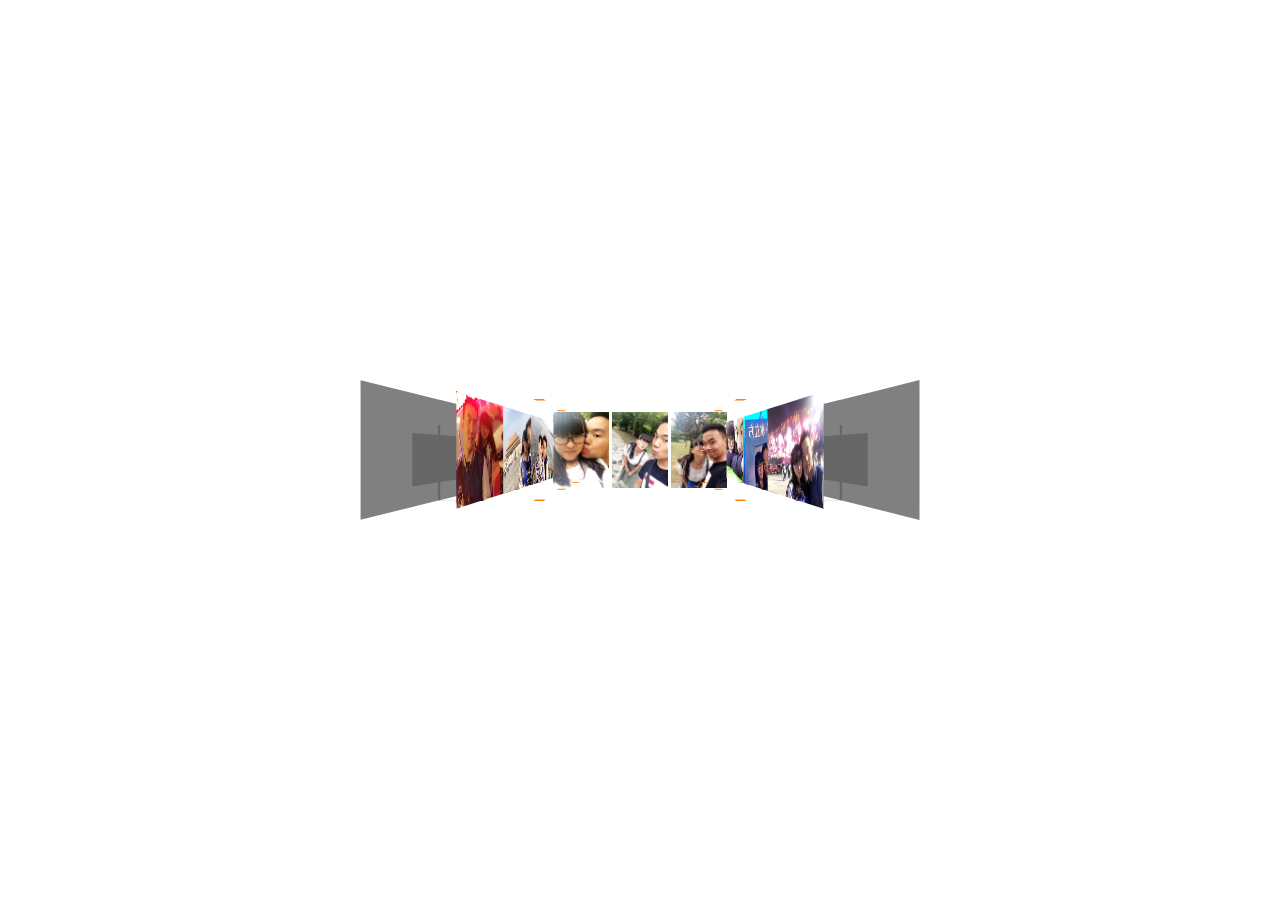
<file: marry/index.htm>
<!DOCTYPE html>
<html><head>
<meta http-equiv="content-type" content="text/html; charset=UTF-8">
<meta name="Author" content="Gerard Ferrandez at http://www.dhteumeuleu.com/">
<meta charset="utf-8">
<meta name="viewport" content="width=device-width, initial-scale=1.0, maximum-scale=1.0, user-scalable=no">
<meta http-equiv="X-UA-Compatible" content="IE=edge">
<meta name="HandheldFriendly" content="true">
<meta name="msvalidate.01" content="B6C713C1F4E407129EDEF7810A8B9BCB">
<meta name="keywords" content="canvas,3D,perspective,texturing,gallery">
<link rel="stylesheet" href="slider-wb.css">
<link rel="shortcut icon" href="http://www.webhek.com/favicon.ico?1e4e94">
<title>宝宝情人节快乐呦么么哒</title>
<style>
html {
	overflow: hidden;
	-ms-touch-action: none;
	-ms-content-zooming: none;
}
body {
	position: absolute;
	margin: 0px;
	padding: 0px;
	background: #fff;
	width: 100%;
	height: 100%;
}
#canvas {
	position: absolute;
	width: 100%;
	height: 100%;
	background: #fff;
}
</style>
<script src="analytics.js" async=""></script><script src="ge1doot.js"></script>
<script>
/* 
 * ==============================================================
 * CANVAS 3D experiment - 
 * http://www.dhteumeuleu.com/
 * Author Gerard Ferrandez - 7 June 2010
 * ------------------------------------------------------------
 * GFX: Vieeto Voom - http://www.flickr.com/photos/vieeto_voom/
 * ------------------------------------------------------------
 * Javascript released under the MIT license
 * http://www.dhteumeuleu.com/LICENSE.html
 * Last updated: 12 Dec 2012
 * ===============================================================
 */

"use strict";

(function () {
	/* ==== definitions ==== */
	var diapo = [], layers = [], ctx, pointer, scr, camera, light, fps = 0, quality = [1,2],
	// ---- poly constructor ----
	Poly = function (parent, face) {
		this.parent = parent;
		this.ctx    = ctx;
		this.color  = face.fill || false;
		this.points = [];
		if (!face.img) {
			// ---- create points ----
			for (var i = 0; i < 4; i++) {
				this.points[i] = new ge1doot.transform3D.Point(
					parent.pc.x + (face.x[i] * parent.normalZ) + (face.z[i] * parent.normalX),
					parent.pc.y +  face.y[i],
					parent.pc.z + (face.x[i] * parent.normalX) + (-face.z[i] * parent.normalZ)
				);
			}
			this.points[3].next = false;
		}
	},
	// ---- diapo constructor ----
	Diapo = function (path, img, structure) {
		// ---- create image ----
		this.img = new ge1doot.transform3D.Image(
			this, path + img.img, 1, {
				isLoaded: function(img) {
					img.parent.isLoaded = true;
					img.parent.loaded(img);
				}
			}
		);
		this.visible  = false;
		this.normalX  = img.nx;
		this.normalZ  = img.nz;
		// ---- point center ----
		this.pc = new ge1doot.transform3D.Point(img.x, img.y, img.z);
		// ---- target positions ----
		this.tx = img.x + (img.nx * Math.sqrt(camera.focalLength) * 20);
		this.tz = img.z - (img.nz * Math.sqrt(camera.focalLength) * 20);
		// ---- create polygons ----
		this.poly = [];
		for (var i = -1, p; p = structure[++i];) {
			layers[i] = (p.img === true ? 1 : 2);
			this.poly.push(
				new Poly(this, p)
			);
		}
	},
	// ---- init section ----
	init = function (json) {
		// draw poly primitive
		Poly.prototype.drawPoly = ge1doot.transform3D.drawPoly;
		// ---- init screen ----
		scr = new ge1doot.Screen({
			container: "canvas"
		});
		ctx = scr.ctx;
		scr.resize();
		// ---- init pointer ----
		pointer = new ge1doot.Pointer({
			tap: function () {
				if (camera.over) {
					if (camera.over === camera.target.elem) {
						// ---- return to the center ----
						camera.target.x = 0;
						camera.target.z = 0;
						camera.target.elem = false;
					} else {
						// ---- goto diapo ----
						camera.target.elem = camera.over;
						camera.target.x = camera.over.tx;
						camera.target.z = camera.over.tz;
						// ---- adapt tesselation level to distance ----
						for (var i = 0, d; d = diapo[i++];) {
							var dx = camera.target.x - d.pc.x;
							var dz = camera.target.z - d.pc.z;
							var dist = Math.sqrt(dx * dx + dz * dz);
							var lev = (dist > 1500) ? quality[0] : quality[1];
							d.img.setLevel(lev);
						}
					}
				}
			}
		});
		// ---- init camera ----
		camera = new ge1doot.transform3D.Camera({
			focalLength: Math.sqrt(scr.width) * 10,
			easeTranslation: 0.025,
			easeRotation: 0.06,
			disableRz: true
		}, {
			move: function () {
				this.over = false;
				// ---- rotation ----
				if (pointer.isDraging) {
					this.target.elem = false;
					this.target.ry = -pointer.Xi * 0.01;
					this.target.rx = (pointer.Y - scr.height * 0.5) / (scr.height * 0.5);
				} else {
					if (this.target.elem) {
						this.target.ry = Math.atan2(
							this.target.elem.pc.x - this.x,
							this.target.elem.pc.z - this.z
						);
					}
				}
				this.target.rx *= 0.9;
			}
		});
		camera.z  = -10000;
		camera.py = 0;
		// ---- create images ----
		for (var i = 0, img; img = json.imgdata[i++];) {
			diapo.push(
				new Diapo(
					json.options.imagesPath, 
					img, 
					json.structure
				)
			);
		}	
		// ---- start engine ---- >>>
		setInterval(function() {
			quality = (fps > 50) ? [2,3] : [1,2];
			fps = 0;
		}, 1000);
		run();
	},
	// ---- main loop ----
	run = function () {
		// ---- clear screen ----
		ctx.clearRect(0, 0, scr.width, scr.height);
		// ---- camera ----
		camera.move();
		// ---- draw layers ----
		for (var k = -1, l; l = layers[++k];) {
			light = false;
			for (var i = 0, d; d = diapo[i++];) {
				(l === 1 && d.draw()) || 
				(d.visible && d.poly[k].draw());
			}
		}
		// ---- cursor ----
		if (camera.over && !pointer.isDraging) {
			scr.setCursor("pointer");
		} else {
			scr.setCursor("move");
		}
		// ---- loop ----
		fps++;
		requestAnimFrame(run);
	};
	/* ==== prototypes ==== */
	Poly.prototype.draw = function () {
		// ---- color light ----
		var c = this.color;
		if (c.light || !light) {
			var s = c.light ? this.parent.light : 1;
			// ---- rgba color ----
			light = "rgba(" + 
				Math.round(c.r * s) + "," +
				Math.round(c.g * s) + "," + 
				Math.round(c.b * s) + "," + (c.a || 1) + ")";
			ctx.fillStyle = light;
		}
		// ---- paint poly ----
		if (!c.light || this.parent.light < 1) {
			// ---- projection ----
			for (
				var i = 0; 
				this.points[i++].projection();
			);
			this.drawPoly();
			ctx.fill();
		}
	}
	/* ==== image onload ==== */
	Diapo.prototype.loaded = function (img) {
		// ---- create points ----
		var d = [-1,1,1,-1,1,1,-1,-1];
		var w = img.texture.width  * 0.5;
		var h = img.texture.height * 0.5;
		for (var i = 0; i < 4; i++) {
			img.points[i] = new ge1doot.transform3D.Point(
				this.pc.x + (w * this.normalZ * d[i]),
				this.pc.y + (h * d[i + 4]),
				this.pc.z + (w * this.normalX * d[i])
			);
		}
	}
	/* ==== images draw ==== */
	Diapo.prototype.draw = function () {
		// ---- visibility ----
		this.pc.projection();
		if (this.pc.Z > -(camera.focalLength >> 1) && this.img.transform3D(true)) {
			// ---- light ----
			this.light = 0.5 + Math.abs(this.normalZ * camera.cosY - this.normalX * camera.sinY) * 0.6;
			// ---- draw image ----
			this.visible = true;
			this.img.draw();
			// ---- test pointer inside ----
			if (pointer.hasMoved || pointer.isDown) {
				if (
					this.img.isPointerInside(
						pointer.X,
						pointer.Y
					)
				) camera.over = this;
			}
		} else this.visible = false;
		return true;
	}
	return {
		// --- load data ----
		load : function (data) {
			window.addEventListener('load', function () {
				ge1doot.loadJS(
					"imageTransform3D.js",
					init, data
				);
			}, false);
		}
	}
})().load({
	imgdata:[
		// north
		{img:'Images/1.jpg', x:-1000, y:0, z:1500, nx:0, nz:1},
		{img:'Images/2.jpg', x:0,     y:0, z:1500, nx:0, nz:1},
		{img:'Images/3.jpg', x:1000,  y:0, z:1500, nx:0, nz:1},
		//east
		{img:'Images/4.jpg', x:1500,  y:0, z:1000, nx:-1, nz:0},
		{img:'Images/5.jpg', x:1500,  y:0, z:0, nx:-1, nz:0},
		{img:'Images/6.jpg', x:1500,  y:0, z:-1000, nx:-1, nz:0},
		// south
		{img:'Images/7.jpg', x:1000,  y:0, z:-1500, nx:0, nz:-1},
		{img:'Images/8.jpg', x:0,     y:0, z:-1500, nx:0, nz:-1},
		{img:'Images/9.jpg', x:-1000, y:0, z:-1500, nx:0, nz:-1},
		// west
		{img:'Images/10.jpg', x:-1500, y:0, z:-1000, nx:1, nz:0},
		{img:'Images/11.jpg', x:-1500, y:0, z:0, nx:1, nz:0},
		{img:'Images/12.jpg', x:-1500, y:0, z:1000, nx:1, nz:0}
	],
	structure:[
		{
			// wall
			fill: {r:255, g:255, b:255, light:1},
			x: [-1001,-490,-490,-1001],
			z: [-500,-500,-500,-500],
			y: [500,500,-500,-500]
		},{
			// wall
			fill: {r:255, g:255, b:255, light:1},
			x: [-501,2,2,-500],
			z: [-500,-500,-500,-500],
			y: [500,500,-500,-500]
		},{
			// wall
			fill: {r:255, g:255, b:255, light:1},
			x: [0,502,502,0],
			z: [-500,-500,-500,-500],
			y: [500,500,-500,-500]
		},{
			// wall
			fill: {r:255, g:255, b:255, light:1},
			x: [490,1002,1002,490],
			z: [-500,-500,-500,-500],
			y: [500,500,-500,-500]
		},{
			// shadow
			fill: {r:0, g:0, b:0, a:0.2},
			x: [-420,420,420,-420],
			z: [-500,-500,-500,-500],
			y: [150, 150,-320,-320]
		},{
			// shadow
			fill: {r:0, g:0, b:0, a:0.2},
			x: [-20,20,20,-20],
			z: [-500,-500,-500,-500],
			y: [250, 250,150,150]
		},{
			// shadow
			fill: {r:0, g:0, b:0, a:0.2},
			x: [-20,20,20,-20],
			z: [-500,-500,-500,-500],
			y: [-320, -320,-500,-500]
		},{
			// shadow
			fill: {r:0, g:0, b:0, a:0.2},
			x: [-20,20,10,-10],
			z: [-500,-500,-100,-100],
			y: [-500, -500,-500,-500]
		},{
			// base
			fill: {r:32, g:32, b:32},
			x: [-50,50,50,-50],
			z: [-150,-150,-50,-50],
			y: [-500,-500,-500,-500]
		},{
			// support
			fill: {r:16, g:16, b:16},
			x: [-10,10,10,-10],
			z: [-100,-100,-100,-100],
			y: [300,300,-500,-500]
		},{
			// frame
			fill: {r:255, g:255, b:255},
			x: [-320,-320,-320,-320],
			z: [0,-20,-20,0],
			y: [-190,-190,190,190]
		},{
			// frame
			fill: {r:255, g:255, b:255},
			x: [320,320,320,320],
			z: [0,-20,-20,0],
			y: [-190,-190,190,190]
		},
		{img:true},
		{
			// ceilingLight
			fill: {r:255, g:128, b:0},
			x: [-50,50,50,-50],
			z: [450,450,550,550],
			y: [500,500,500,500]
		},{
			// groundLight
			fill: {r:255, g:128, b:0},
			x: [-50,50,50,-50],
			z: [450,450,550,550],
			y: [-500,-500,-500,-500]
		}
	],
	options:{
		imagesPath: ""
	}
});
</script>
<script src="imageTransform3D.js"></script></head>
<body>
<audio autoplay="autoplay" loop="loop" height="100" width="100">
            <source src="marry.mp3" type="audio/mp3" />
            <source src="marry.ogg" type="audio/ogg" />
            <embed height="100" width="100" src="marry.mp3" />
</audio>
<canvas style="cursor: move;" height="933" width="1920" id="canvas">你的浏览器不支持HTML5画布技术，请使用谷歌浏览器。</canvas>
<!-- dhteumeuleu nav menu -->
<div id="nav">
	<input name="nav-switch" id="nav-switch" type="checkbox">
	<label class="label" for="nav-switch">
		<div class="container">
			<!-- <div class="nav-on">
				<ul class="menu">
					<li class="home"><a href="http://www.webhek.com/">Home</a></li>
			</ul></div>
			<div class="nav-off">
				<div id="icon"><div></div><div></div></div>
				<h1 class="title"><br>HTML5 3D相册</h1>
			</div> -->
		</div>
	</label>
</div> 
<!-- end of dhteumeuleu nav menu -->
<div style="position: absolute; top: 20px; right: 20px;">    <style type="text/css">
.Qg{height: 30px;}
.iI {
    background: url(/misc-res/images/share.png) no-repeat scroll 0px 0px rgba(0, 0, 0, 0);
    display: inline-block;
    height: 16px;
    margin-bottom: 3px;
    vertical-align: middle;
    width: 16px;
}
.jI {
    margin-left: 2px;
    color: #000000;
}
.RF{
  float: left;
}

.Dg {
    background-color: #FFFFFF;
    border: 1px solid #D9D9D9;
    border-radius: 3px;
    box-shadow: 0 1px 0 rgba(0, 0, 0, 0.05);
    cursor: pointer;
    float: left;
    height: 28px;
    line-height: 28px;
    margin-left: 8px;
    outline: medium none;
    padding: 0 10px;
    transition: background-color 0.218s ease 0s, border-color 0.218s ease 0s, box-shadow 0.218s ease 0s;
    width: auto;
}.RF {
    border-radius: 0 0 3px;
    height: 100%;
    line-height: 30px;
    outline: medium none;
    overflow: hidden;
    padding-left: 7px;
    padding-right: 16px;
    position: relative;
}
.IH {
    display: inline-block;
    max-width: 200px;
}.JH {
    display: inline-block;
    margin-right: 4px;
    margin-top: 1px;
}
.ho {
    border-radius: 2px;
}
    </style>
    <div class="Qg">
     <!--  <div class="Dg"><span class="tf"><span class="iI"></span><span class="MM jI">XiaoFei</span></span></div> -->
     
    </div></div>
<script src="jquery-1.js"></script>
<script src="util.js"></script>
<script src="ga.js"></script>


</body></html>
<!-- Performance optimized by W3 Total Cache. Learn more: http://www.w3-edge.com/wordpress-plugins/

Page Caching using disk

 Served from: www.webhek.com @ 2014-04-21 13:46:43 by W3 Total Cache -->
</file>
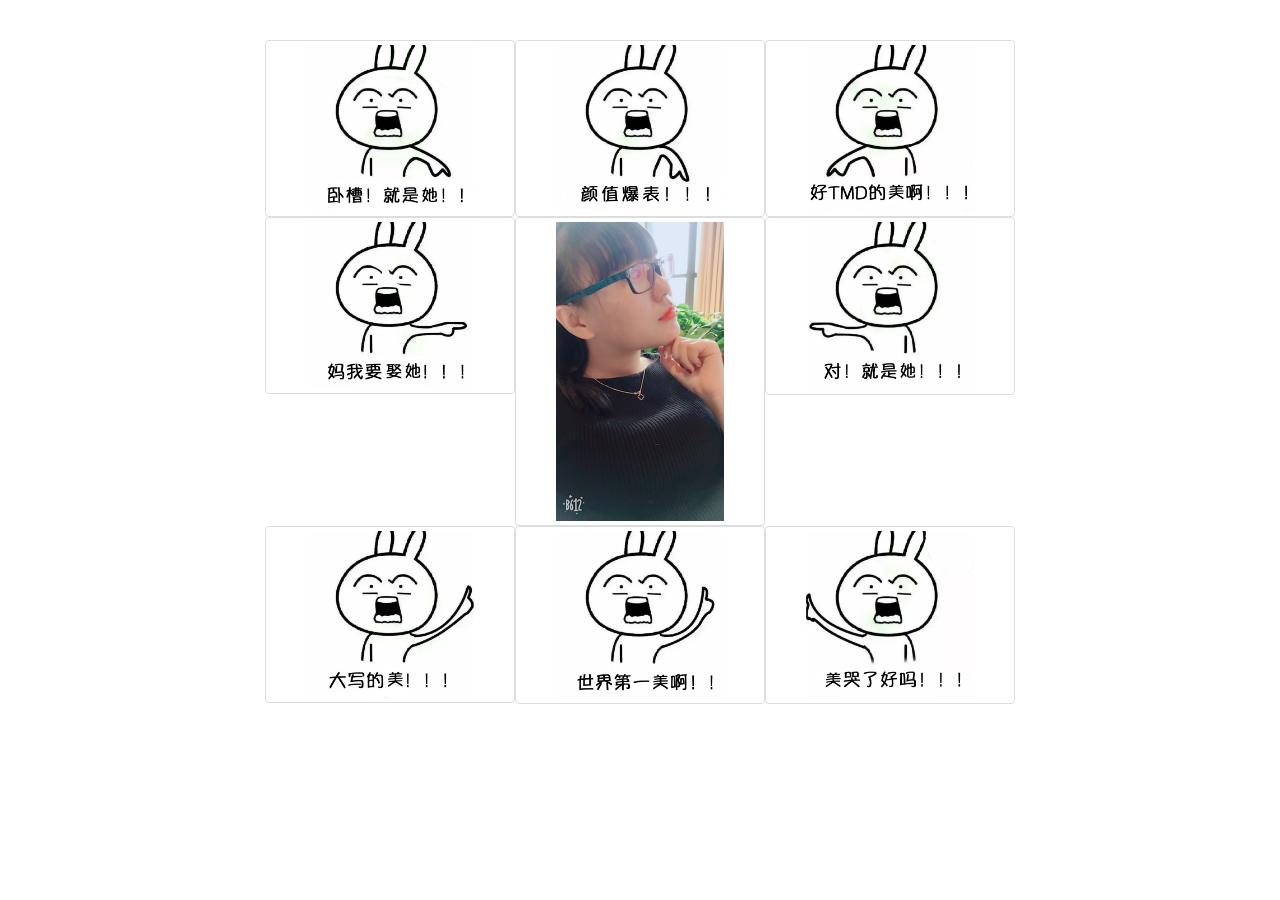
<file: qrj2/index.html>
<!DOCTYPE HTML>
<html>
<head>
	<title>世界上最美的小仙女</title>
	<meta http-equiv="Content-Type" content="text/html; charset=utf-8" />
	<meta name="keywords" content="惊喜,有趣,最美" />
	<meta name="description" content="世界上最美的小仙女 ಥ_ಥ " />
	<meta name="viewport" content="width=device-width, initial-scale=1, maximum-scale=1">
	<link href="css/bootstrap.min.css" rel="stylesheet" type="text/css"/>
	<link href="css/ohmygod.css" rel="stylesheet" type="text/css"/>

<script>
var _hmt = _hmt || [];
(function() {
  var hm = document.createElement("script");
  hm.src = "//hm.baidu.com/hm.js?e9e0ed8d2dd56059cc040dc1f05b7424";
  var s = document.getElementsByTagName("script")[0]; 
  s.parentNode.insertBefore(hm, s);
})();
</script>


</head>
<body>
	<div class="container">
		<div class="row">
			<div class="col-xs-4 col-md-4">
				<a href="https://shijieshangzuimeidenvren.github.io" class="thumbnail">
					<img src="img/1.jpg" alt="...">
				</a>
			</div>
			<div class="col-xs-4 col-md-4">
				<a href="https://shijieshangzuimeidenvren.github.io" class="thumbnail">
					<img src="img/2.jpg" alt="...">
				</a>
			</div>
			<div class="col-xs-4 col-md-4">
				<a href="https://shijieshangzuimeidenvren.github.io" class="thumbnail">
					<img src="img/3.jpg" alt="...">
				</a>
			</div>
		</div>
		<div class="row">
			<div class="col-xs-4 col-md-4">
				<a href="https://shijieshangzuimeidenvren.github.io" class="thumbnail">
					<img src="img/4.jpg" alt="...">
				</a>
			</div>
			<div class="col-xs-4 col-md-4">
				<a href="https://shijieshangzuimeidenvren.github.io" class="thumbnail">
					<img src="img/5.jpg" alt="...">
				</a>
			</div>
			<div class="col-xs-4 col-md-4">
				<a href="https://shijieshangzuimeidenvren.github.io" class="thumbnail">
					<img src="img/6.jpg" alt="...">
				</a>
			</div>
		</div>
		<div class="row">
			<div class="col-xs-4 col-md-4">
				<a href="https://shijieshangzuimeidenvren.github.io" class="thumbnail">
					<img src="img/7.jpg" alt="...">
				</a>
			</div>
			<div class="col-xs-4 col-md-4">
				<a href="https://shijieshangzuimeidenvren.github.io" class="thumbnail">
					<img src="img/8.jpg" alt="...">
				</a>
			</div>
			<div class="col-xs-4 col-md-4">
				<a href="https://shijieshangzuimeidenvren.github.io" class="thumbnail">
					<img src="img/9.jpg" alt="...">
				</a>
			</div>
		</div>
	</div>

</body>
</html>
</file>
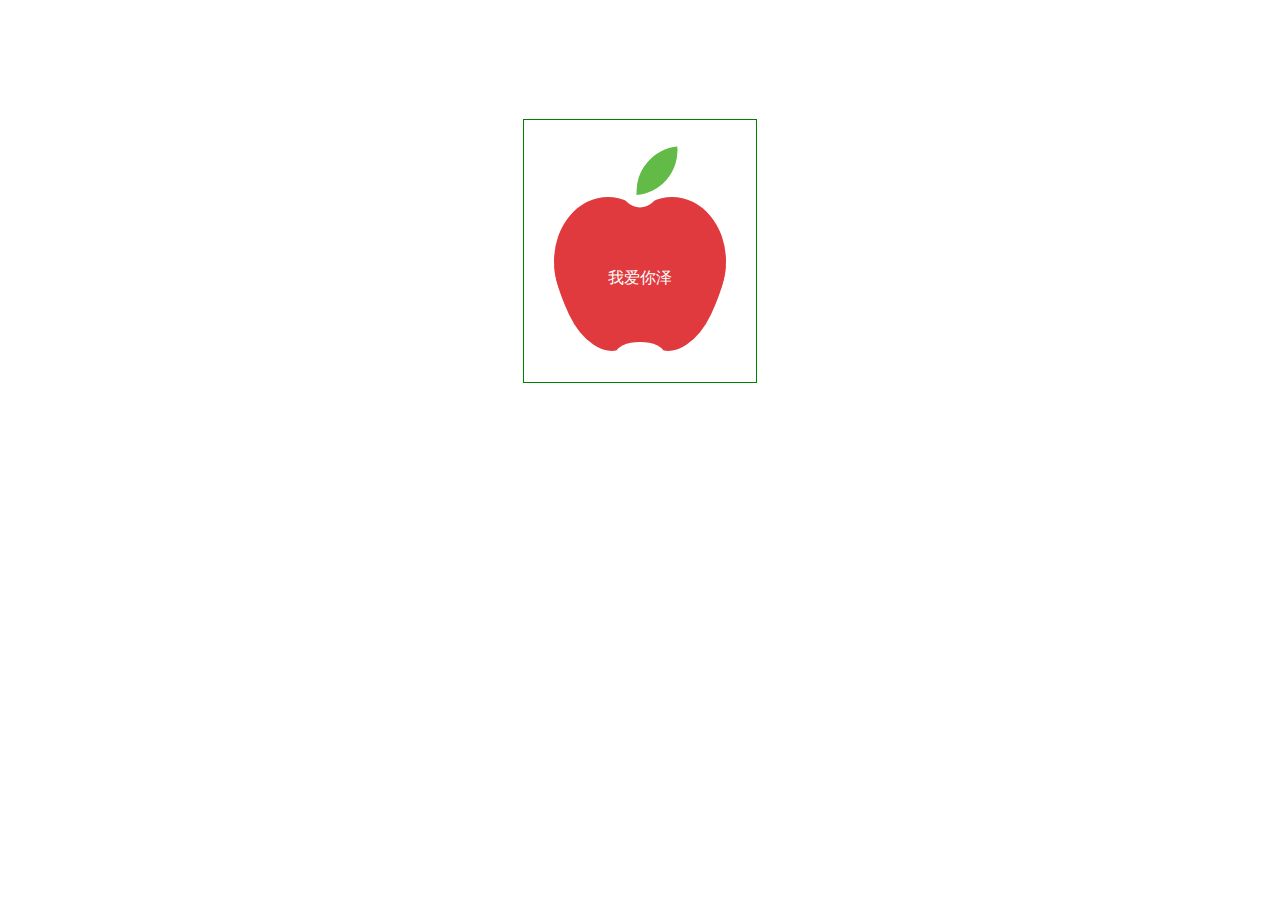
<file: ze.html>
﻿<!DOCTYPE html>
<html lang="en">

<head>
    <meta charset="UTF-8">
    <title>苹果</title>
    <style>
    .apple {
        position: relative;
        width: 172px;
        height: 202px;
        margin: 150px auto;
        outline: 1px solid green;
        outline-offset: 30px;
    }
    
    .handle {
        position: absolute;
        z-index: 100;
        left: 122px;
        top: -22px;
        transform: rotate(40deg);
        background-color: #62bb47;
    }
    
    .handle:before,
    .handle:after {
        background-color: #62bb47;
        border-radius: 50%;
        content: "#";
        display: block;
        height: 90px;
        position: absolute;
        text-indent: -9999px;
        width: 90px;
    }
    
    .handle:before {
        clip: rect(0 13px 80px 0px);
    }
    
    .handle:after {
        clip: rect(14px 100px 76px 76px);
        left: -64px;
    }
    
    .apple .top,
    .apple .bottom {
        position: absolute;
        background-color: #e03a3e;
    }
    
    .top-wrap,
    .bottom-wrap {
        position: absolute;
        width: 100%;
        overflow: hidden;
    }
    
    .top-wrap {
        top: 47px;
        height: 128px;
    }
    
    .top {
        top: 0;
        border-radius: 108px/128px;
        width: 108px;
        height: 100%;
    }
    
    .top.left {
        left: 0;
    }
    
    .top.right {
        right: 0;
    }
    
    .bottom-wrap {
        top: 98px;
        height: 104px;
    }
    
    .bottom {
        border-radius: 22px 22px 64px 64px/106px 106px 106px 106px;
        height: 106px;
        top: 0;
        width: 64px;
    }
    
    .bottom.left {
        transform: rotate(-25deg);
        left: 12px;
    }
    
    .bottom.right {
        transform: rotate(25deg);
        right: 12px;
    }
    
    .middle,
    .bottom-radius,
    .top-radius {
        position: absolute;
        background-color: #e03a3e;
        left: 50%;
        transform: translateX(-50%);
    }
    
    .middle {
        height: 145px;
        top: 55px;
        width: 70px;
        color: white;
        line-height: 145px;
        text-align: center;
    }
    
    .bottom-radius {
        position: absolute;
        border-radius: 50%;
        height: 22px;
        top: 192px;
        width: 48px;
        background-color: #fff;
    }
    
    .top-radius {
        top: -26px;
        border-radius: 20px;
        height: 80px;
        transform: translateX(-50%) rotate(-45deg) scale(0.9);
        width: 80px;
        background-color: #fff;
    }
    </style>
</head>

<body>
    <!-- http://www.ecsspert.com/css3-logos/apple.php -->
    <div class="apple">
        <div class="handle"></div>
        <div class="top-wrap">
            <div class="top left"></div>
            <div class="top right"></div>
        </div>
        <div class="bottom-wrap">
            <div class="bottom left"></div>
            <div class="bottom right"></div>
        </div>
        <div class="middle">我爱你泽</div>
        <div class="bottom-radius"></div>
        <div class="top-radius"></div>
    </div>
</body>

</html>
</file>
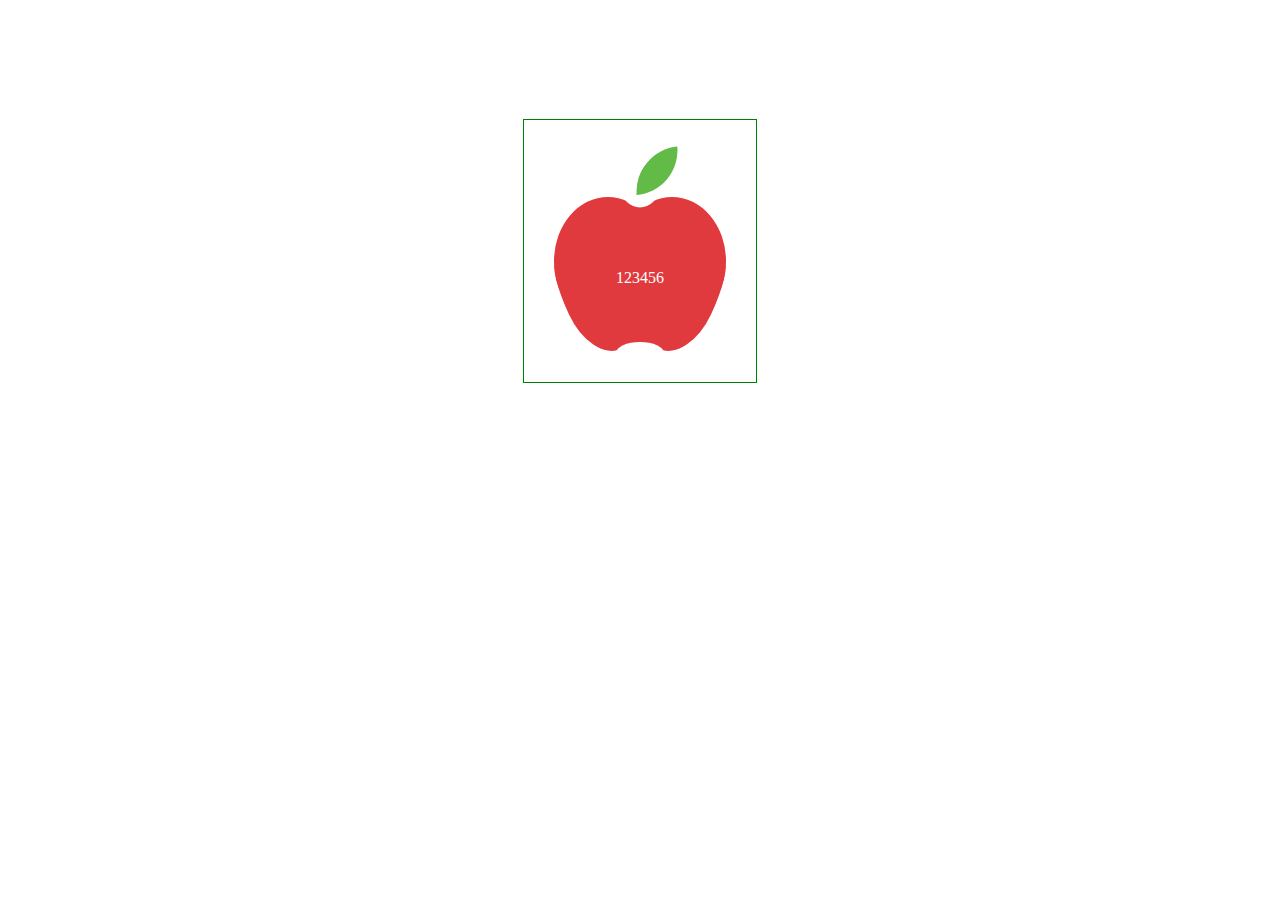
<file: 苹果.html>
﻿<!DOCTYPE html>
<html lang="en">

<head>
    <meta charset="UTF-8">
    <title>苹果</title>
    <style>
    .apple {
        position: relative;
        width: 172px;
        height: 202px;
        margin: 150px auto;
        outline: 1px solid green;
        outline-offset: 30px;
    }
    
    .handle {
        position: absolute;
        z-index: 100;
        left: 122px;
        top: -22px;
        transform: rotate(40deg);
        background-color: #62bb47;
    }
    
    .handle:before,
    .handle:after {
        background-color: #62bb47;
        border-radius: 50%;
        content: "#";
        display: block;
        height: 90px;
        position: absolute;
        text-indent: -9999px;
        width: 90px;
    }
    
    .handle:before {
        clip: rect(0 13px 80px 0px);
    }
    
    .handle:after {
        clip: rect(14px 100px 76px 76px);
        left: -64px;
    }
    
    .apple .top,
    .apple .bottom {
        position: absolute;
        background-color: #e03a3e;
    }
    
    .top-wrap,
    .bottom-wrap {
        position: absolute;
        width: 100%;
        overflow: hidden;
    }
    
    .top-wrap {
        top: 47px;
        height: 128px;
    }
    
    .top {
        top: 0;
        border-radius: 108px/128px;
        width: 108px;
        height: 100%;
    }
    
    .top.left {
        left: 0;
    }
    
    .top.right {
        right: 0;
    }
    
    .bottom-wrap {
        top: 98px;
        height: 104px;
    }
    
    .bottom {
        border-radius: 22px 22px 64px 64px/106px 106px 106px 106px;
        height: 106px;
        top: 0;
        width: 64px;
    }
    
    .bottom.left {
        transform: rotate(-25deg);
        left: 12px;
    }
    
    .bottom.right {
        transform: rotate(25deg);
        right: 12px;
    }
    
    .middle,
    .bottom-radius,
    .top-radius {
        position: absolute;
        background-color: #e03a3e;
        left: 50%;
        transform: translateX(-50%);
    }
    
    .middle {
        height: 145px;
        top: 55px;
        width: 70px;
        color: white;
        line-height: 145px;
        text-align: center;
    }
    
    .bottom-radius {
        position: absolute;
        border-radius: 50%;
        height: 22px;
        top: 192px;
        width: 48px;
        background-color: #fff;
    }
    
    .top-radius {
        top: -26px;
        border-radius: 20px;
        height: 80px;
        transform: translateX(-50%) rotate(-45deg) scale(0.9);
        width: 80px;
        background-color: #fff;
    }
    </style>
</head>

<body>
    <!-- http://www.ecsspert.com/css3-logos/apple.php -->
    <div class="apple">
        <div class="handle"></div>
        <div class="top-wrap">
            <div class="top left"></div>
            <div class="top right"></div>
        </div>
        <div class="bottom-wrap">
            <div class="bottom left"></div>
            <div class="bottom right"></div>
        </div>
        <div class="middle">123456</div>
        <div class="bottom-radius"></div>
        <div class="top-radius"></div>
    </div>
</body>

</html>
</file>
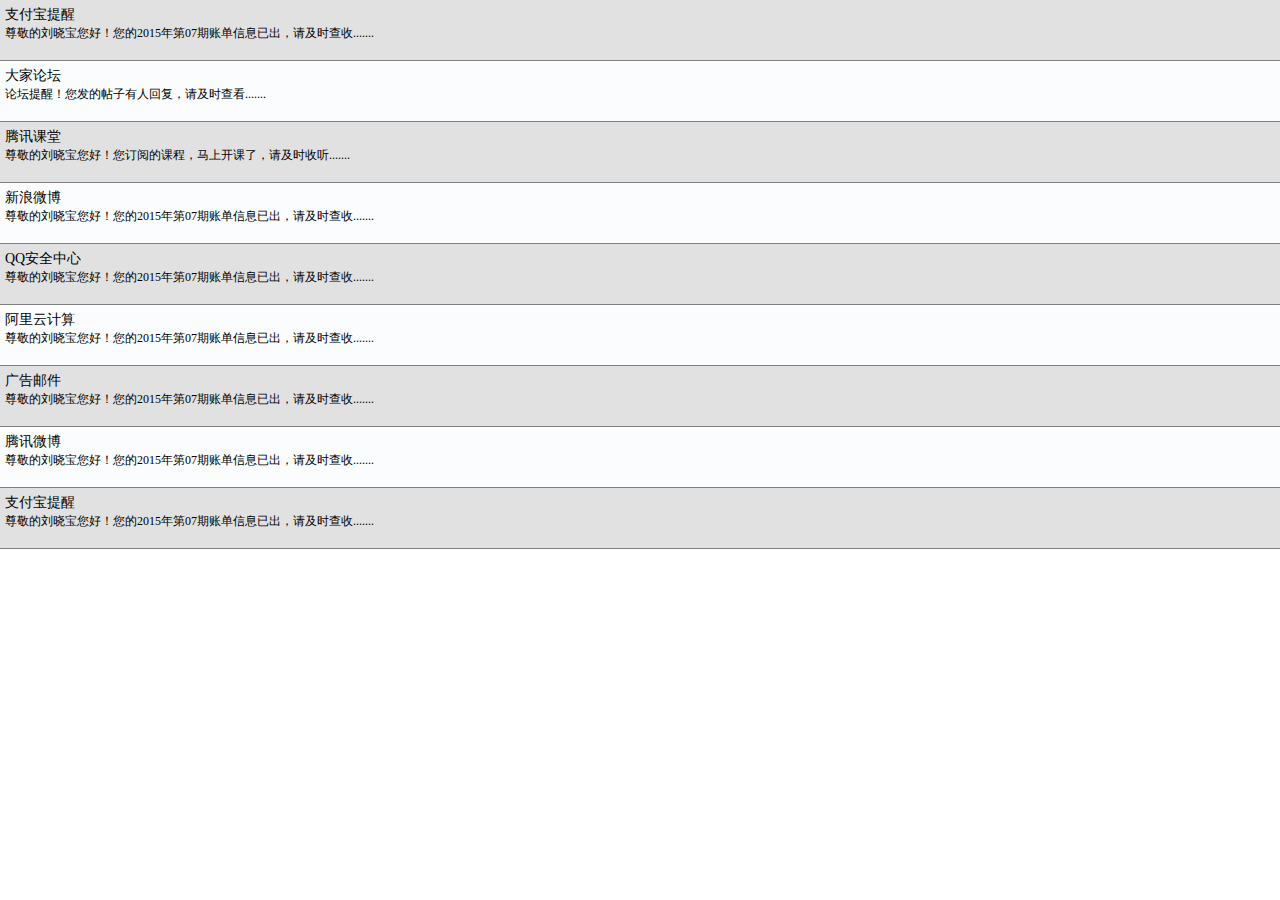
<file: touch/email.html>
<!DOCTYPE html>
<html>
<head>
<title>模拟邮件</title>
<meta name="viewport" content="width=device-width,initial-scale=1,maximum-scale=1,user-scalable=no">
<meta charset="utf-8"/>
<link rel="stylesheet" type="text/css" href="email.css">
<script type="application/javascript" src="fastclick.js"></script>
<script type="application/javascript" src="iu.touch.js"></script>
<script type="application/javascript" src="email.js"></script>
</head>
<body>
<div id="middle">
<div id="middle1">
	<div id="slidepage">
		<div class="slide_title">
			支付宝提醒
		</div>
		<div class="slide_content">
			尊敬的刘晓宝您好！您的2015年第07期账单信息已出，请及时查收.......
		</div>
	</div>
	<div id="left_delete">
		删除
	</div>
	<div id="right_read">
		标为已读
	</div>
	<!-- <div id="page_content">
		您的2015年第07期账单信息如下所示:
		<p>账单信息账单信息账单信息账单信息账单信息账单信息账单信息账单信息账单信息账单信息账单信息账单信息账单信息账单信息账单信息</p>
	</div> -->
</div>
<div id="middle2">
	<div id="slidepage2">
		<div class="slide_title">
			大家论坛
		</div>
		<div class="slide_content">
			论坛提醒！您发的帖子有人回复，请及时查看.......
		</div>
	</div>
	<div id="left_delete2">
		删除
	</div>
	<div id="right_read2">
		标为已读
	</div>
	<!-- <div id="page_content2">
		您的2015年第07期账单信息如下所示:
		<p>账单信息账单信息账单信息账单信息账单信息账单信息账单信息账单信息账单信息账单信息账单信息账单信息账单信息账单信息账单信息</p>
	</div> -->
</div>
<div id="middle3">
	<div id="slidepage3">
		<div class="slide_title">
			腾讯课堂
		</div>
		<div class="slide_content">
			尊敬的刘晓宝您好！您订阅的课程，马上开课了，请及时收听.......
		</div>
	</div>
	<div id="left_delete3">
		删除
	</div>
	<div id="right_read3">
		标为已读
	</div>
	<!-- <div id="page_content3">
		您的2015年第07期账单信息如下所示:
		<p>账单信息账单信息账单信息账单信息账单信息账单信息账单信息账单信息账单信息账单信息账单信息账单信息账单信息账单信息账单信息</p>
	</div> -->
</div>
<div id="middle4">
	<div id="slidepage4">
		<div class="slide_title">
			新浪微博
		</div>
		<div class="slide_content">
			尊敬的刘晓宝您好！您的2015年第07期账单信息已出，请及时查收.......
		</div>
	</div>
	<div id="left_delete4">
		删除
	</div>
	<div id="right_read4">
		标为已读
	</div>
	<!-- <div id="page_content4">
		您的2015年第07期账单信息如下所示:
		<p>账单信息账单信息账单信息账单信息账单信息账单信息账单信息账单信息账单信息账单信息账单信息账单信息账单信息账单信息账单信息</p>
	</div> -->
</div>
<div id="middle5">
	<div id="slidepage5">
		<div class="slide_title">
			QQ安全中心
		</div>
		<div class="slide_content">
			尊敬的刘晓宝您好！您的2015年第07期账单信息已出，请及时查收.......
		</div>
	</div>
	<div id="left_delete5">
		删除
	</div>
	<div id="right_read5">
		标为已读
	</div>
	<!-- <div id="page_content5">
		您的2015年第07期账单信息如下所示:
		<p>账单信息账单信息账单信息账单信息账单信息账单信息账单信息账单信息账单信息账单信息账单信息账单信息账单信息账单信息账单信息</p>
	</div> -->
</div>
<div id="middle6">
	<div id="slidepage6">
		<div class="slide_title">
			阿里云计算
		</div>
		<div class="slide_content">
			尊敬的刘晓宝您好！您的2015年第07期账单信息已出，请及时查收.......
		</div>
	</div>
	<div id="left_delete6">
		删除
	</div>
	<div id="right_read6">
		标为已读
	</div>
	<!-- <div id="page_content6">
		您的2015年第07期账单信息如下所示:
		<p>账单信息账单信息账单信息账单信息账单信息账单信息账单信息账单信息账单信息账单信息账单信息账单信息账单信息账单信息账单信息</p>
	</div> -->
</div>
<div id="middle7">
	<div id="slidepage7">
		<div class="slide_title">
			广告邮件
		</div>
		<div class="slide_content">
			尊敬的刘晓宝您好！您的2015年第07期账单信息已出，请及时查收.......
		</div>
	</div>
	<div id="left_delete7">
		删除
	</div>
	<div id="right_read7">
		标为已读
	</div>
	<!-- <div id="page_content7">
		您的2015年第07期账单信息如下所示:
		<p>账单信息账单信息账单信息账单信息账单信息账单信息账单信息账单信息账单信息账单信息账单信息账单信息账单信息账单信息账单信息</p>
	</div> -->
</div>
<div id="middle8">
	<div id="slidepage8">
		<div class="slide_title">
			腾讯微博
		</div>
		<div class="slide_content">
			尊敬的刘晓宝您好！您的2015年第07期账单信息已出，请及时查收.......
		</div>
	</div>
	<div id="left_delete8">
		删除
	</div>
	<div id="right_read8">
		标为已读
	</div>
	<!-- <div id="page_content8">
		您的2015年第07期账单信息如下所示:
		<p>账单信息账单信息账单信息账单信息账单信息账单信息账单信息账单信息账单信息账单信息账单信息账单信息账单信息账单信息账单信息</p>
	</div> -->
</div><div id="middle9">
	<div id="slidepage9">
		<div class="slide_title">
			支付宝提醒
		</div>
		<div class="slide_content">
			尊敬的刘晓宝您好！您的2015年第07期账单信息已出，请及时查收.......
		</div>
	</div>
	<div id="left_delete9">
		删除
	</div>
	<div id="right_read9">
		标为已读
	</div>
	<!-- <div id="page_content9">
		您的2015年第07期账单信息如下所示:
		<p>账单信息账单信息账单信息账单信息账单信息账单信息账单信息账单信息账单信息账单信息账单信息账单信息账单信息账单信息账单信息</p>
	</div> -->
</div>
</div>
<div class="content_text" id="page_content">
		您的2015年第07期账单信息如下所示:
		<p>账单信息账单信息账单信息账单信息账单信息账单信息账单信息账单信息账单信息账单信息账单信息账单信息账单信息账单信息账单信息</p>
		<p>账单信息账单信息账单信息账单信息账单信息账单信息账单信息账单信息账单信息账单信息账单信息账单信息账单信息账单信息账单信息</p>
		<p>账单信息账单信息账单信息账单信息账单信息账单信息账单信息账单信息账单信息账单信息账单信息账单信息账单信息账单信息账单信息</p>
		<p>账单信息账单信息账单信息账单信息账单信息账单信息账单信息账单信息账单信息账单信息账单信息账单信息账单信息账单信息账单信息</p>
		<p>账单信息账单信息账单信息账单信息账单信息账单信息账单信息账单信息账单信息账单信息账单信息账单信息账单信息账单信息账单信息</p>
		<p>账单信息账单信息账单信息账单信息账单信息账单信息账单信息账单信息账单信息账单信息账单信息账单信息账单信息账单信息账单信息</p>
		<p>账单信息账单信息账单信息账单信息账单信息账单信息账单信息账单信息账单信息账单信息账单信息账单信息账单信息账单信息账单信息</p>
		<p>账单信息账单信息账单信息账单信息账单信息账单信息账单信息账单信息账单信息账单信息账单信息账单信息账单信息账单信息账单信息</p>
</div>
<div class="content_text" id="page_content2">
		大家论坛>>>
		<p>论坛信息论坛信息论坛信息论坛信息论坛信息论坛信息论坛信息论坛信息论坛信息论坛信息论坛信息论坛信息论坛信息论坛信息论坛信息</p>
</div>
<div class="content_text" id="page_content3">
		腾讯课堂>>>
		<p>2015年第08期课堂信息，课堂信息课堂信息课堂信息课堂信息课堂信息课堂信息课堂信息课堂信息课堂信息课堂信息课堂信息课堂信息课堂</p>
</div>
<div class="content_text" id="page_content4">
		新浪微博>>>
		<p>2015年08月13日，微博消息微博消息微博消息微博消息微博消息微博消息微博消息微博消息微博消息微博消息微博消息微博消息微博消息</p>
</div>
<div class="content_text" id="page_content5">
		QQ安全中心>>>
		<p>您的账户在2015年08月13日，安全消息安全消息安全消息安全消息安全消息安全消息安全消息安全消息安全消息安全消息安全消息安全消息</p>
</div>
<div class="content_text" id="page_content6">
		阿里云计算>>>
		<p>云计算云计算云计算云计算云计算云计算云计算云计算云计算云计算云计算云计算云计算云计算云计算云计算云计算云计算云计算云计算</p>
</div>
<div class="content_text" id="page_content7">
		广告邮件>>>
		<p>2015年07月13日。广告信息广告信息广告信息广告信息广告信息广告信息广告信息广告信息广告信息广告信息广告信息广告信息</p>
</div>
<div class="content_text" id="page_content8">
		腾讯微博>>>
		<p>2015年08月13日，微博消息微博消息微博消息微博消息微博消息微博消息微博消息微博消息微博消息微博消息微博消息微博消息微博消息</p>
</div>
<div class="content_text" id="page_content9">
		支付宝提醒>>>您的2015年第07期账单信息如下所示:
		<p>账单信息账单信息账单信息账单信息账单信息账单信息账单信息账单信息账单信息账单信息账单信息账单信息账单信息账单信息账单信息</p>
</div>
</body>
</html>
</file>
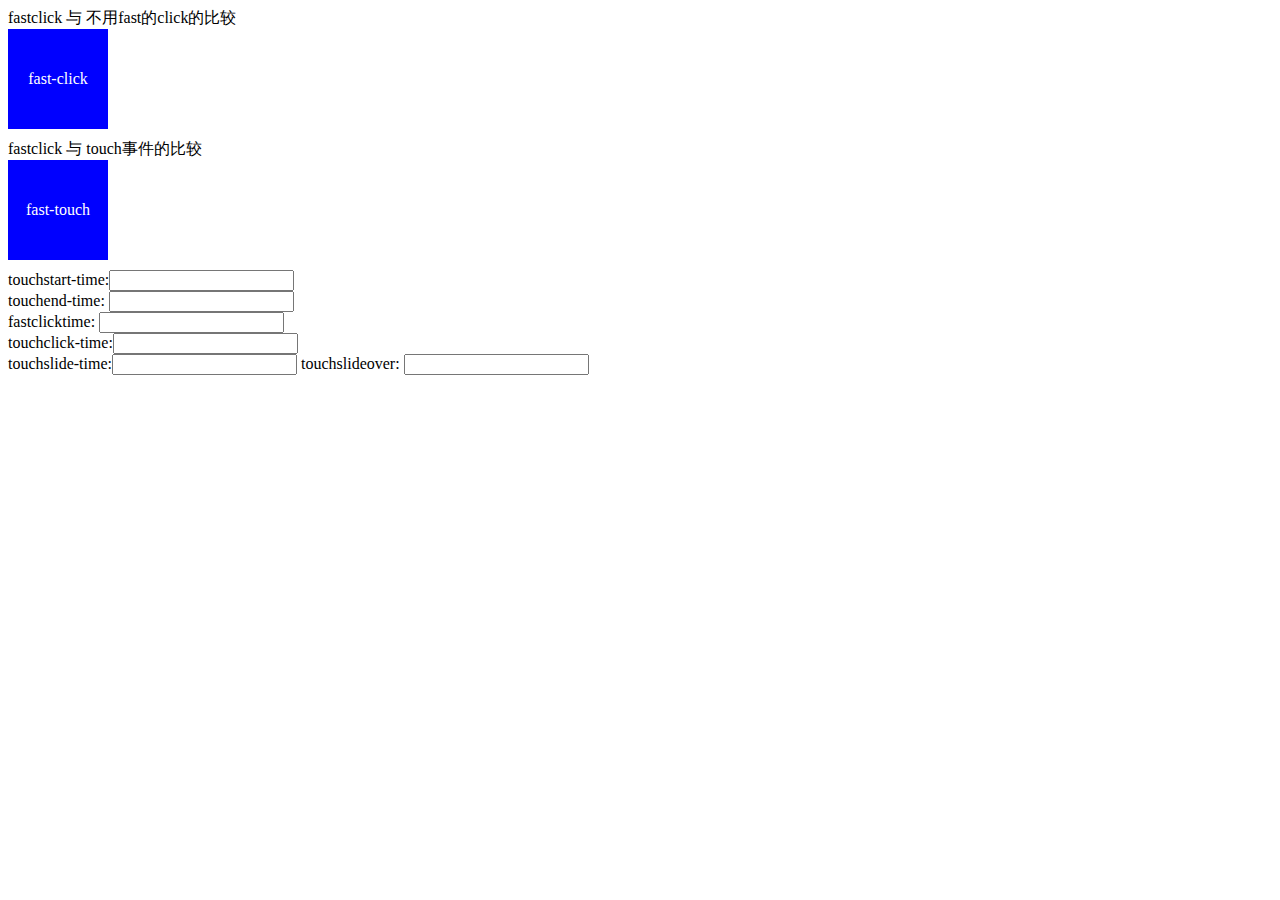
<file: touch/fasttouch.html>
<!DOCTYPE html>
<html>
<head>
<meta name="viewport" content="width=device-width, initial-scale=1, maximum-scale=1">
<meta charset="utf-8" />
<style type="text/css">
.test,#testa{
	width:100px;
	height:100px;
	line-height:100px;
	margin-bottom:10px;
	background-color:blue;
	text-align:center;
	color:white;
}
</style>
<script type="application/javascript" src="fastclick.js"></script>
<script type="application/javascript" src="iu.touch.js"></script>
<script type="application/javascript">
	window.addEventListener('load', function() {
		var testA, testB, teTime, cTime;
		testA = document.getElementById('testa');
		testB = document.getElementById('testb');
		//FastClick.attach(testB);
		FastClick.attach(document.body);
		//FastClick.attach(testA);

		testA.addEventListener('click', function(event) {
			ctime = Date.now();
			document.getElementById('textc').value = ctime;
		}, false);


		testA.addEventListener('touchstart', function(event) {
			stime = Date.now();
			document.getElementById('texta').value = stime;
		}, false);

		testA.addEventListener('touchend', function(event) {
			var etime = Date.now();
			document.getElementById('textb').value=etime;
		}, false);


		testB.addEventListener('click', function(event) {
			ctime = Date.now();
			document.getElementById('textc').value =ctime;
		}, false);

		iu.touch(testB, 'touchstart', function(e) {
			var etime = Date.now();
			document.getElementById('texta').value=etime;
		});
		iu.touch(testB, 'slideleftover', function(e) {
			document.getElementById('textf').value='slideleftover'+e.distancex;
		});
		iu.touch(testB, 'sliderightover', function(e) {
			document.getElementById('textf').value='sliderightover'+e.distancex;
		});
		iu.touch(testB, 'slideupover', function(e) {
			document.getElementById('textf').value='slideupover'+e.distancey;
		});
		iu.touch(testB, 'slidedownover', function(e) {
			document.getElementById('textf').value='slidedownover'+e.distancey;
		});

		iu.touch(testB, 'slideleftend', function(e) {
			alert("slideleftend" + e.distancex);
		});
		iu.touch(testB, 'sliderightend', function(e) {
			alert("sliderightend");
		});
		iu.touch(testB, 'slideupend', function(e) {
			alert("slideupend");
		});
		iu.touch(testB, 'slidedownend', function(e) {
			alert("slidedownend"+e.distancey);
		});

		iu.touch(testB, 'click', function(e) {
			var etime = Date.now();
			document.getElementById('textd').value=etime;
		});
		iu.touch(testB, 'slidedown', function(e) {
			var etime = Date.now();
			document.getElementById('textd').value=e.direction+">>"+e.distancex;
		});
		iu.touch(testB, 'slideup', function(e) {
			var etime = Date.now();
			document.getElementById('textd').value=e.direction+">>"+e.distancex;
		});
		iu.touch(testB, 'slide', function(e) {
			var etime = Date.now();
			document.getElementById('texte').value=e.direction+">>"+e.distancex;
		});
		iu.touch(testB, 'slideright', function(e) {
			var etime = Date.now();
			document.getElementById('textd').value=e.direction+">>"+e.distancex;
		});
		iu.touch(testB, 'slideleft', function(e) {
			var etime = Date.now();
			document.getElementById('textd').value=e.direction+">>"+e.distancex;
		});
		iu.touch(testB, 'touchend', function(e) {
			var etime = Date.now();
			document.getElementById('textb').value=etime;
		});
		// iu.touch(testB, 'longclick', function(e) {
		// 	var etime = Date.now();
		// 	document.getElementById('textd').value='longclick_touch'+etime;
		// });
	}, false);
</script>
</head>
<body>
	<div class="testdiv">
		<span>fastclick 与 不用fast的click的比较</span>
		<div class="touchandclickevent" id="testa">fast-click</div>
		<span>fastclick 与 touch事件的比较</span>
		<div class="test" id="testb">fast-touch</div>			
	</div>
	<div class="textdiv">
		touchstart-time:<input type="text" id="texta"><br/>
		touchend-time:&nbsp;<input type="text" id="textb"><br/>
		fastclicktime:&nbsp;<input type="text" id="textc"><br/>
		touchclick-time:<input type="text" id="textd"><br/>
		touchslide-time:<input type="text" id="texte">
		touchslideover: <input type="text" id="textf">
	</div>
</body>
</html>
</file>
<file: marry/slider-wb.css>
/* dhteumeuleu.com slider menu - last modified 26 Jan 2013 */
#icon {
	position:relative;
	top:6px;
	left:65px;
	width:40px;
	height:40px;
	overflow:hidden;
	cursor:pointer;
	background:#FF9000;
	border-radius:6px 0 0 0;
	-moz-transition: all 0.6s ease-in-out 0s; -webkit-transition: all 0.6s ease-in-out 0s;
	-o-transition: all 0.6s ease-in-out 0s; transition: all 0.6s ease-in-out 0s;
}
#icon div {
	position:absolute;
	background:transparent;
}
#icon div:nth-child(1) {
	position:absolute;
	width:0;
	height:0;
	top:50%;
	left:20px;
	border-width:7px 0 7px 8px;
	border-style:solid;
	border-color:transparent #fff;
	margin-top:-7px;
}
#icon div:nth-child(2) {
	position:absolute;
	top:50%;
	left:12px;
	width:8px;
	height:6px;
	margin-top:-3px;
	background:#fff;
}
#nav {
	position: absolute;
	top:10px;
	width: 100px;
	height:0;
	-webkit-user-select:none;
	-moz-user-select:none;
	-ms-user-select: none;
}
#nav-switch {
	display: none;
}
#nav .label {
	display: block;
	cursor: pointer;
}
#nav .container {
	position:absolute;
	width: 100%;
	left: -100px;
	-moz-transition: left 0.3s ease-in-out 0s; -webkit-transition: left 0.3s ease-in-out 0s;
	-o-transition: left 0.3s ease-in-out 0s; transition: left 0.3s ease-in-out 0s;
}
#nav .container > div {
	float: left;
	width: 50%;
	padding: 0;
}
#nav .container .nav-on {
	padding-left: 0;
	color: #333;
}
#nav .container .nav-off {
	width:40px;
	height:40px;
	padding-right: 10px;
}
#nav-switch:checked + .label .container {
	left: 10px;
}
#nav-switch:checked + .label #icon {
	background:#0065CB;
	-webkit-transform:rotate(-180deg);
	-moz-transform:rotate(-180deg);
	-ms-transform:rotate(-180deg);
	-o-transform:rotate(-180deg);
	transform:rotate(-180deg);
	border-radius:0 0 6px 0;
}
.title {
	position: absolute;
	top: 2px;
	margin:0;
	padding:0;
	left: 170px;
	font-size:24px;
	line-height:40px;
	height:40px;
	font-family: "Segoe UI Light", "Segoe UI", Frutiger, "Frutiger Linotype", "Dejavu Sans", "Helvetica Neue", Arial, sans-serif;
	font-weight: bold;
	color:#333;
	white-space: nowrap;
	-webkit-user-select: none;
	-moz-user-select: none;
	-ms-user-select: none;
	-o-user-select: none;
	user-select: none;
}
.menu {
	position: relative;
	left: 0;
	top: 6px;
	list-style-type:none;
	margin:0;
	padding:0;
	font-family: "Segoe UI Light", "Segoe UI", Frutiger, "Frutiger Linotype", "Dejavu Sans", "Helvetica Neue", Arial, sans-serif;
	font-weight:lighter;
	color: #333;
	font-size:1em;
	cursor:pointer;
}
.menu li {
	position:relative;
	list-style:none;
	cursor: pointer;
	width: 100px;
	height: 40px;
	border-right:#ddd solid 1px;
}
.menu a {
	position:relative;
	text-decoration: none;
	display:block;
	line-height:40px;
	color:#333;
	padding-left:40px;
}
.menu li a:hover, .menu  li a:focus, .menu  li a:active {
	background:#ff9000;
}
#nav li:before,
#nav li:after,
#nav li a:before,
#nav li a:after {
	content:"";
	position:absolute;
	top:50%;
	margin-left:10px;
}
#nav .home a:before {
	left:2px;
	border-style:solid;
	border-color:transparent;
	border-width:8px 7px;
	border-bottom-color:#333;
	margin-top:-16px;
}
#nav .home a:after {
	left:4px;
	width:2px;
	height:4px;
	border-style:solid;
	border-color:#333 #333 transparent;
	border-width:3px 4px 0;
	margin-top:0;
}
#nav .arrow a:before {
	left:8px;
	border-width:7px 0 7px 8px;
	border-style:solid;
	border-color:transparent #333;
	margin-top:-7px;
}
#nav .arrow a:after {
	left:0;
	width:8px;
	height:6px;
	margin-top:-3px;
	background:#333;
}
#nav .arrow.back a:before {
	left:0;
	border-width:7px 8px 7px 0;
}
#nav .arrow.back a:after {
	left:8px;
}
#nav .list a:before {
	top:14px;
	left:5px;
	width:12px;
	height:2px;
	border-width:6px 0;
	border-style:double;
	border-color:#333;
	background:transparent;
}
#nav .list a:after{
	top:14px;
	left:1px;
	width:2px;
	height:2px;
	border-width:6px 0;
	border-style:double;
	border-color:#333;
	background:transparent;
}
</file>
<file: qrj2/css/ohmygod.css>
.col-xs-4{
	padding-left: 0px;
	padding-right: 0px;
}

.col-xs-4 a{
	margin-bottom: 0px;
}

.container {
	margin-top: 40px;
}
</file>
<file: touch/email.css>
* {
	margin:0 0;
	padding:0 0;
}
body {
	width:100%;
	overflow:hidden;
	font-size: 12px;
}
p{
	text-indent: 2em;
}
.content_text{
	margin:5px;
	padding: 5px;
	line-height: 25px;
	letter-spacing: 8px;
}
#middle {
	width:100%;
	position:relative;
}
#middle1 {
	width:100%;
	position:relative;
}
#slidepage {
	width:100%;
	height:60px;
	border-bottom:1px solid gray;
	position:absolute;
	top:0px;
	left:0px;
	background-color: #e1e1e1;
}
.slide_title {
	width:100%;
	height:20px;
	line-height:20px;
	position:absolute;
	left:0;
	top:0;
	padding: 5px;
	font-size: 14px;
}
.slide_content {
	width:100%;
	height:80px;
	position:absolute;
	left:0px;
	top:20px;
	padding: 5px;
}
#left_delete {
	width:60px;
	height:60px;
	line-height:60px;
	text-align:center;
	color:white;
	background-color:red;
	position:absolute;
	top:0px;
	right:0px;
	z-index: -1;
	border-bottom: 1px solid red;
}
#right_read {
	width:80px;
	height:60px;
	line-height:60px;
	text-align:center;
	color:white;
	background-color:gray;
	position:absolute;
	top:0px;
	left:0px;
	z-index: -1;
}
#page_content {
	width:100%;
	height:100%;
	position:absolute;
	top:0px;
	left:0px;
	display:none;
}
#middle2 {
	width: 100%;
	position:absolute;
	top:61px;
	left:0px;
}
#slidepage2 {
	width:100%;
	height:60px;
	border-bottom:1px solid gray;
	position:absolute;
	top:0px;
	left:0px;
	background-color: #fafcfd;
}
#left_delete2 {
	width:60px;
	height:60px;
	line-height:60px;
	text-align:center;
	color:white;
	background-color:red;
	position:absolute;
	top:0px;
	right:0px;
	z-index: -1;
	border-bottom: 1px solid red;
}
#right_read2 {
	width:80px;
	height:60px;
	line-height:60px;
	text-align:center;
	color:white;
	background-color:gray;
	position:absolute;
	top:0px;
	left:0px;
	z-index: -1;
}
#page_content2 {
	width:100%;
	height:100%;
	position:absolute;
	top:0px;
	left:0px;
	display:none;
}
#middle3 {
	width: 100%;
	position:absolute;
	top:122px;
	left:0px;
}
#slidepage3 {
	width:100%;
	height:60px;
	border-bottom:1px solid gray;
	position:absolute;
	top:0px;
	left:0px;
	background-color: #e1e1e1;

}
#left_delete3 {
	width:60px;
	height:60px;
	line-height:60px;
	text-align:center;
	color:white;
	background-color:red;
	position:absolute;
	top:0px;
	right:0px;
	z-index: -1;
	border-bottom: 1px solid red;
}
#right_read3 {
	width:80px;
	height:60px;
	line-height:60px;
	text-align:center;
	color:white;
	background-color:gray;
	position:absolute;
	top:0px;
	left:0px;
	z-index: -1;
}
#page_content3 {
	width:100%;
	height:100%;
	position:absolute;
	top:0px;
	left:0px;
	display:none;
}
#middle4 {
	width: 100%;
	position:absolute;
	top:183px;
	left:0px;
}
#slidepage4 {
	width:100%;
	height:60px;
	border-bottom:1px solid gray;
	position:absolute;
	top:0px;
	left:0px;
	background-color: #fafcfd;
}
#left_delete4 {
	width:60px;
	height:60px;
	line-height:60px;
	text-align:center;
	color:white;
	background-color:red;
	position:absolute;
	top:0px;
	right:0px;
	z-index: -1;
	border-bottom: 1px solid red;
}
#right_read4 {
	width:80px;
	height:60px;
	line-height:60px;
	text-align:center;
	color:white;
	background-color:gray;
	position:absolute;
	top:0px;
	left:0px;
	z-index: -1;
}
#page_content4 {
	width:100%;
	height:100%;
	position:absolute;
	top:0px;
	left:0px;
	display:none;
}
#middle5 {
	width: 100%;
	position:absolute;
	top:244px;
	left:0px;
}
#slidepage5 {
	width:100%;
	height:60px;
	border-bottom:1px solid gray;
	position:absolute;
	top:0px;
	left:0px;
	background-color: #e1e1e1;
}
#left_delete5 {
	width:60px;
	height:60px;
	line-height:60px;
	text-align:center;
	color:white;
	background-color:red;
	position:absolute;
	top:0px;
	right:0px;
	z-index: -1;
	border-bottom: 1px solid red;
}
#right_read5 {
	width:80px;
	height:60px;
	line-height:60px;
	text-align:center;
	color:white;
	background-color:gray;
	position:absolute;
	top:0px;
	left:0px;
	z-index: -1;
}
#page_content5 {
	width:100%;
	height:100%;
	position:absolute;
	top:0px;
	left:0px;
	display:none;
}
#middle6 {
	width: 100%;
	position:absolute;
	top:305px;
	left:0px;
}
#slidepage6 {
	width:100%;
	height:60px;
	border-bottom:1px solid gray;
	position:absolute;
	top:0px;
	left:0px;
	background-color: #fafcfd;
}
#left_delete6 {
	width:60px;
	height:60px;
	line-height:60px;
	text-align:center;
	color:white;
	background-color:red;
	position:absolute;
	top:0px;
	right:0px;
	z-index: -1;
	border-bottom: 1px solid red;
}
#right_read6 {
	width:80px;
	height:60px;
	line-height:60px;
	text-align:center;
	color:white;
	background-color:gray;
	position:absolute;
	top:0px;
	left:0px;
	z-index: -1;
}
#page_content6 {
	width:100%;
	height:100%;
	position:absolute;
	top:0px;
	left:0px;
	display:none;
}
#middle7 {
	width: 100%;
	position:absolute;
	top:366px;
	left:0px;
}
#slidepage7 {
	width:100%;
	height:60px;
	border-bottom:1px solid gray;
	position:absolute;
	top:0px;
	left:0px;
	background-color: #e1e1e1;
}
#left_delete7 {
	width:60px;
	height:60px;
	line-height:60px;
	text-align:center;
	color:white;
	background-color:red;
	position:absolute;
	top:0px;
	right:0px;
	z-index: -1;
	border-bottom: 1px solid red;
}
#right_read7 {
	width:80px;
	height:60px;
	line-height:60px;
	text-align:center;
	color:white;
	background-color:gray;
	position:absolute;
	top:0px;
	left:0px;
	z-index: -1;
}
#page_content7 {
	width:100%;
	height:100%;
	position:absolute;
	top:0px;
	left:0px;
	display:none;
}
#middle8 {
	width: 100%;
	position:absolute;
	top:427px;
	left:0px;
}
#slidepage8 {
	width:100%;
	height:60px;
	border-bottom:1px solid gray;
	position:absolute;
	top:0px;
	left:0px;
	background-color: #fafcfd;
}
#left_delete8 {
	width:60px;
	height:60px;
	line-height:60px;
	text-align:center;
	color:white;
	background-color:red;
	position:absolute;
	top:0px;
	right:0px;
	z-index: -1;
	border-bottom: 1px solid red;
}
#right_read8 {
	width:80px;
	height:60px;
	line-height:60px;
	text-align:center;
	color:white;
	background-color:gray;
	position:absolute;
	top:0px;
	left:0px;
	z-index: -1;
}
#page_content8 {
	width:100%;
	height:100%;
	position:absolute;
	top:0px;
	left:0px;
	display:none;
}
#middle9 {
	width: 100%;
	position:absolute;
	top:488px;
	left:0px;
}
#slidepage9 {
	width:100%;
	height:60px;
	border-bottom:1px solid gray;
	position:absolute;
	top:0px;
	left:0px;
	background-color: #e1e1e1;
}
#left_delete9 {
	width:60px;
	height:60px;
	line-height:60px;
	text-align:center;
	color:white;
	background-color:red;
	position:absolute;
	top:0px;
	right:0px;
	z-index: -1;
	border-bottom: 1px solid red;
}
#right_read9 {
	width:80px;
	height:60px;
	line-height:60px;
	text-align:center;
	color:white;
	background-color:gray;
	position:absolute;
	top:0px;
	left:0px;
	z-index: -1;
}
#page_content9 {
	width:100%;
	height:100%;
	position:absolute;
	top:0px;
	left:0px;
	display:none;
}
</file>
